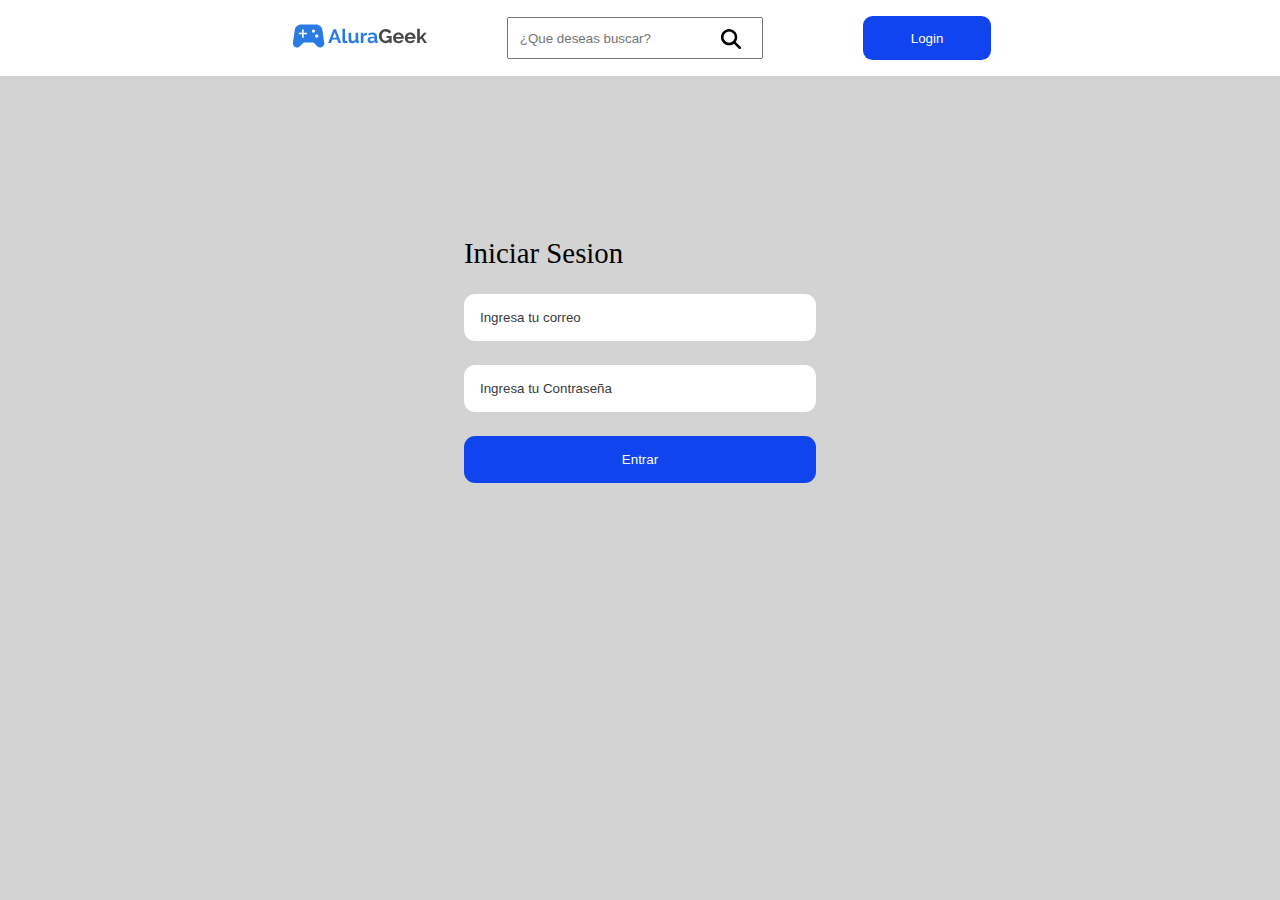
<file: pages/auth-s.html>
<!DOCTYPE html>
<html lang="en">
<head>
    <meta charset="UTF-8">
    <meta http-equiv="X-UA-Compatible" content="IE=edge">
    <meta name="viewport" content="width=device-width, initial-scale=1.0">
    <title>Alura Geek</title>
    <link rel="stylesheet" href="../css/auth.css">
    <link rel="shortcut icon" href="../resources/logos-svg/Logo.svg" type="image/x-icon">
</head>
<body>
    <header>
        <div class="header-content">
          <div class="navbar">
              <!-- This is the left side of the nav bar -->
          <div class="left-content">
              <a href="../index.html"draggable="false"><img
                src="../resources/logos-svg/Logo.svg"
                alt="alura logo w/controller"
                
              /></a>
              <div class="search-input">
                <input type="text" placeholder="¿Que deseas buscar?" />
                <img
                  src="../resources/logos-svg/magnifying-glass-solid.svg"
                  alt="search-icon"
                  draggable="false"
                />
              </div>
            </div>
            <!-- This is the right side of the nav bar -->
            <div class="right-content">
              <button class="login-user">Login</button>
            </div>
          </div>
        </div>
      </header>

    <main>
        <form>
            <label class="login-label">Iniciar Sesion</label>
            <input type="email" name="" id="input-check" placeholder="Ingresa tu correo" class="login-input" required>
            <input type="password" name="" id="input-check" placeholder="Ingresa tu Contraseña" class="login-input" required>
            <button type="submit" class="login-button" id="submit-button">Entrar</button>
        </form>
    </main>
    <script src="../js/app.js"></script>
</body>
</html>
</file>
<file: css/auth.css>
/* Formatting Styles */
body {
  padding: 0;
  margin: 0;
  background-color: #d3d3d3;
}
a {
  text-decoration: none;
}
ul {
  list-style: none;
}
button {
  background-color: none;
  border-style: none;
}

/* Header */
.navbar {
  padding: 1rem;
  display: flex;
  align-items: center;
  justify-content: center;
}
.header-content {
  height: 0%;
  width: 100%;
  background-color: #fff;
}
/* left side */
.left-content {
  display: flex;
  align-items: center;
}
.left-content img {
  height: 40px;
}
.search-input {
  display: flex;
  margin: 0rem 5rem 0rem 5rem;
}
.search-input input {
  padding: 0.7rem;
  padding-right: 4rem;
}
.search-input img {
  align-items: center;
  height: 20px;
  position: relative;
  left: -15%;
  margin-top: 0.7rem;
}

/* right side */
.right-content {
  display: flex;
  align-items: center;
  justify-content: right;
}
.login-user {
  text-align: center;
  background-color: #1044ee;
  color: #fff;
  padding: 0.9rem 3rem 0.9rem 3rem;
  border-radius: 0.6rem;
  transition: background-color 0.4s;
  cursor: pointer;
}
.login-user:hover {
  background-color: #b1b1b1;
  color: #000;
}

/* Log in */
main {
  position: absolute;
  top: 40%;
  left: 50%;
  transform: translate(-50%, -50%);
}
form{
  display: flex;
  justify-content: center;
  flex-direction: column;
  width: 100%;
}
.login-label {
  width: 100%;
  margin-bottom: 1.5rem;
  font-size: 1.8rem;
  text-align: left;
}

.login-input {
  width: 20rem;
  outline: none;
  border: none;
  border-radius: 0.7rem;
  padding: 1rem;
  margin-bottom: 1.5rem;
}
.login-input::placeholder {
  color: #3a3a3a;
}

.login-button {
  color: #fff;
  background-color: #1044ee;
  border-radius: 0.7rem;
  padding: 1rem;
}

.login-button:hover{
  background-color: #3a3a3a;
}
</file>
